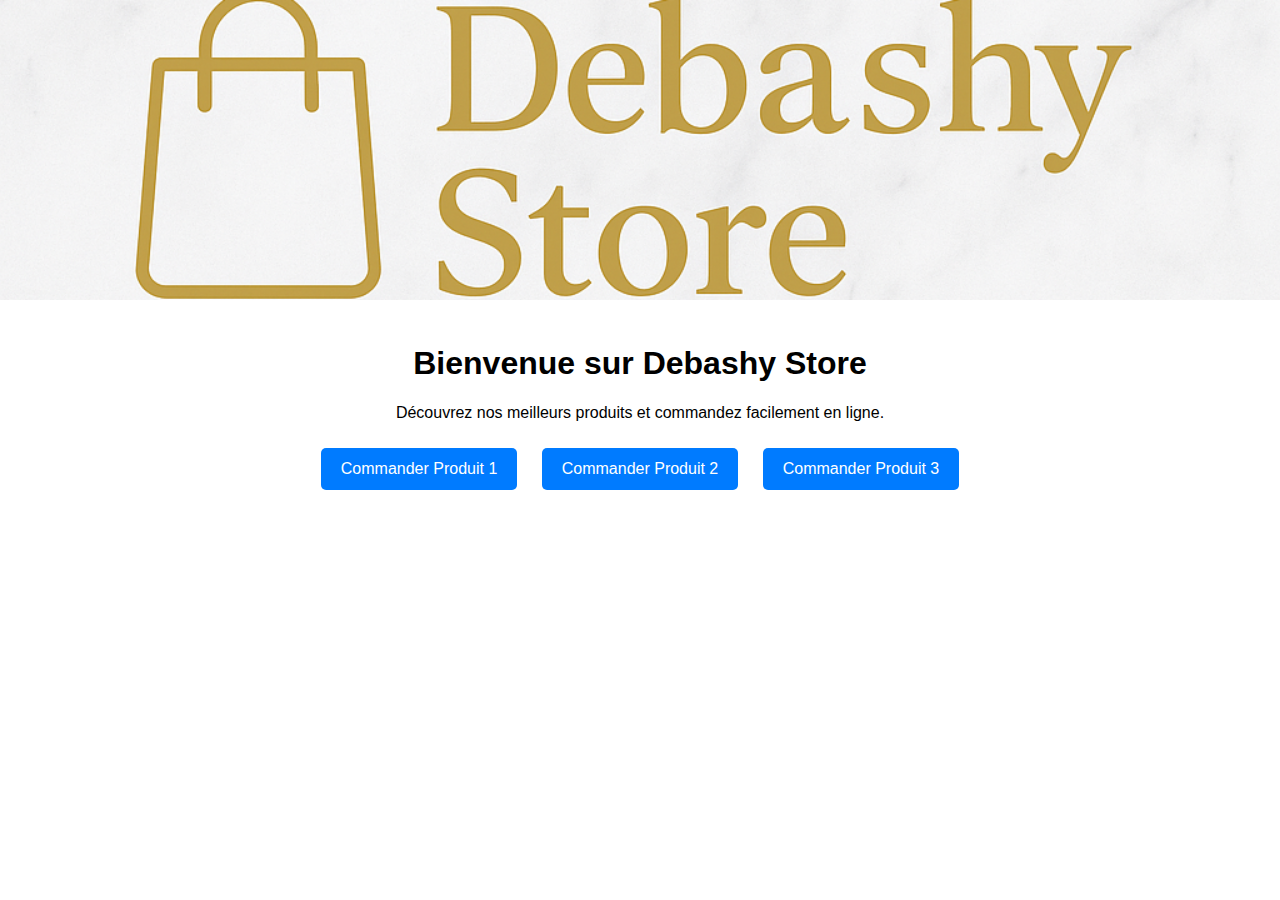
<file: index.html>
<!DOCTYPE html>
<html lang="fr">
<head>
  <meta charset="UTF-8">
  <meta name="viewport" content="width=device-width, initial-scale=1.0">
  <title>Debashy Store</title>
  <style>
    body {
      font-family: Arial, sans-serif;
      margin: 0;
      padding: 0;
      text-align: center;
    }
    header img {
      width: 100%;
      height: auto;
      max-height: 300px;
      object-fit: cover;
    }
    main {
      padding: 20px;
    }
    a {
      display: inline-block;
      margin: 10px;
      padding: 12px 20px;
      background-color: #007BFF;
      color: white;
      text-decoration: none;
      border-radius: 5px;
      transition: background-color 0.3s ease;
    }
    a:hover {
      background-color: #0056b3;
    }
  </style>
</head>
<body>

  <header>
    <img src="banniere_debashy_store.png" alt="Bannière Debashy Store">
  </header>

  <main>
    <h1>Bienvenue sur Debashy Store</h1>
    <p>Découvrez nos meilleurs produits et commandez facilement en ligne.</p>

    <div>
      <a href="commande_produit1.html">Commander Produit 1</a>
      <a href="commande_produit2.html">Commander Produit 2</a>
      <a href="commande_produit3.html">Commander Produit 3</a>
    </div>
  </main>

</body>
</html>
</file>
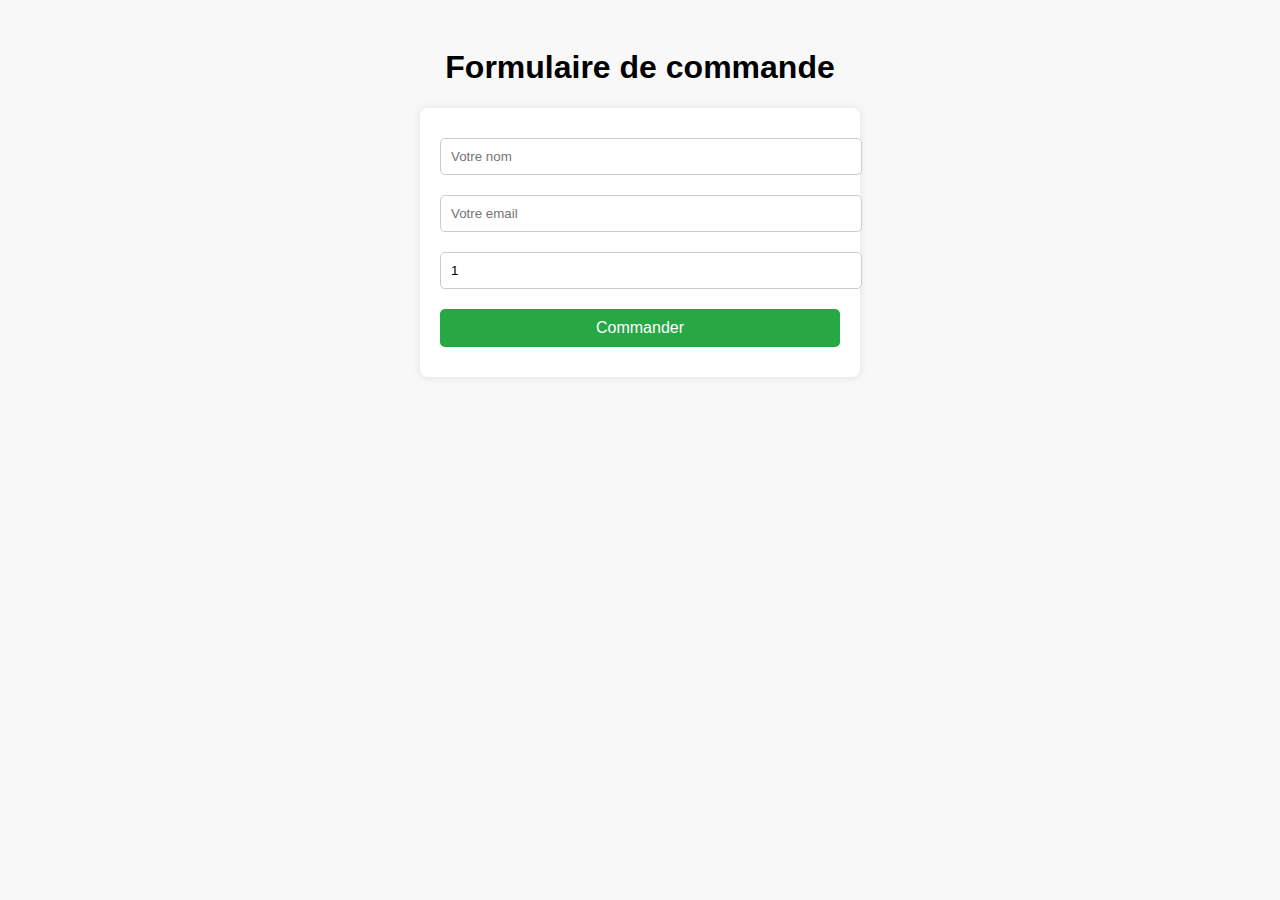
<file: commande_produit1.html>
<!DOCTYPE html>
<html lang="fr">
<head>
  <meta charset="UTF-8">
  <meta name="viewport" content="width=device-width, initial-scale=1.0">
  <title>Commande – Debashy Store</title>
  <style>
    body {
      font-family: Arial, sans-serif;
      padding: 20px;
      background-color: #f8f8f8;
      text-align: center;
    }
    form {
      background-color: #fff;
      padding: 20px;
      margin: auto;
      max-width: 400px;
      border-radius: 8px;
      box-shadow: 0 0 10px rgba(0,0,0,0.1);
    }
    input, button {
      width: 100%;
      padding: 10px;
      margin: 10px 0;
      border-radius: 5px;
      border: 1px solid #ccc;
    }
    button {
      background-color: #28a745;
      color: white;
      border: none;
      font-size: 16px;
    }
    button:hover {
      background-color: #218838;
    }
  </style>
</head>
<body>
  <h1>Formulaire de commande</h1>
  <form action="https://formsubmit.co/seranolo07@gmail.com" method="POST">
    <input type="hidden" name="_captcha" value="false">
    <input type="hidden" name="_next" value="https://debashy.store/merci.html">

    <input type="text" name="nom" placeholder="Votre nom" required>
    <input type="email" name="email" placeholder="Votre email" required>
    <input type="number" name="quantite" placeholder="Quantité" min="1" value="1" required>

    <button type="submit">Commander</button>
  </form>
</body>
</html>
</file>
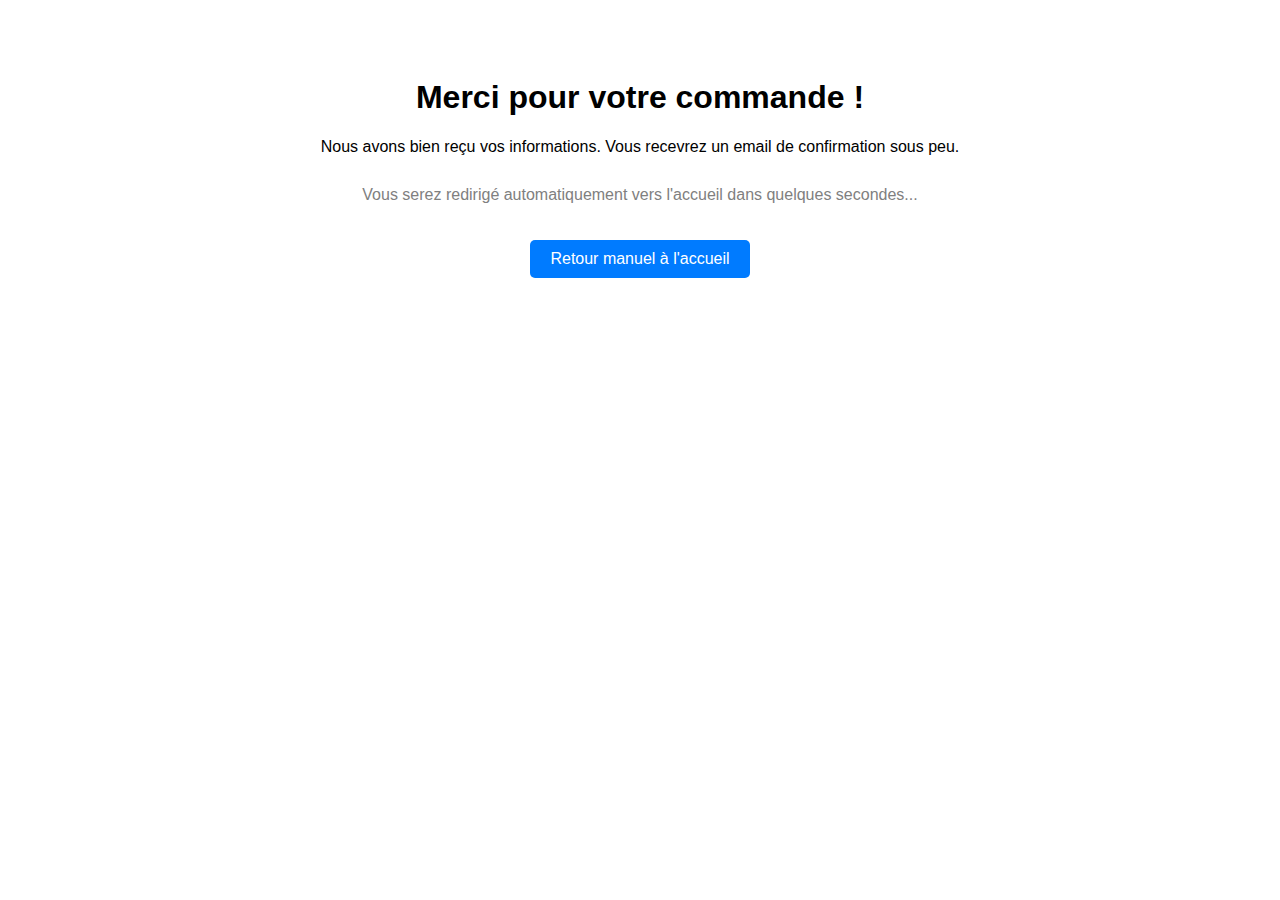
<file: merci.html>
<!DOCTYPE html>
<html lang="fr">
<head>
  <meta charset="UTF-8">
  <title>Merci pour votre commande</title>
  <script>
    setTimeout(function(){
      window.location.href = 'index.html';
    }, 7000);
  </script>
</head>
<body style="text-align: center; padding: 50px; font-family: Arial;">
  <h1>Merci pour votre commande !</h1>
  <p>Nous avons bien reçu vos informations. Vous recevrez un email de confirmation sous peu.</p>
  <p style="margin-top: 30px; color: gray;">Vous serez redirigé automatiquement vers l'accueil dans quelques secondes...</p>
  <a href="index.html" style="display: inline-block; margin-top: 20px; padding: 10px 20px; background-color: #007BFF; color: white; text-decoration: none; border-radius: 5px;">Retour manuel à l'accueil</a>
</body>
</html>
</file>
